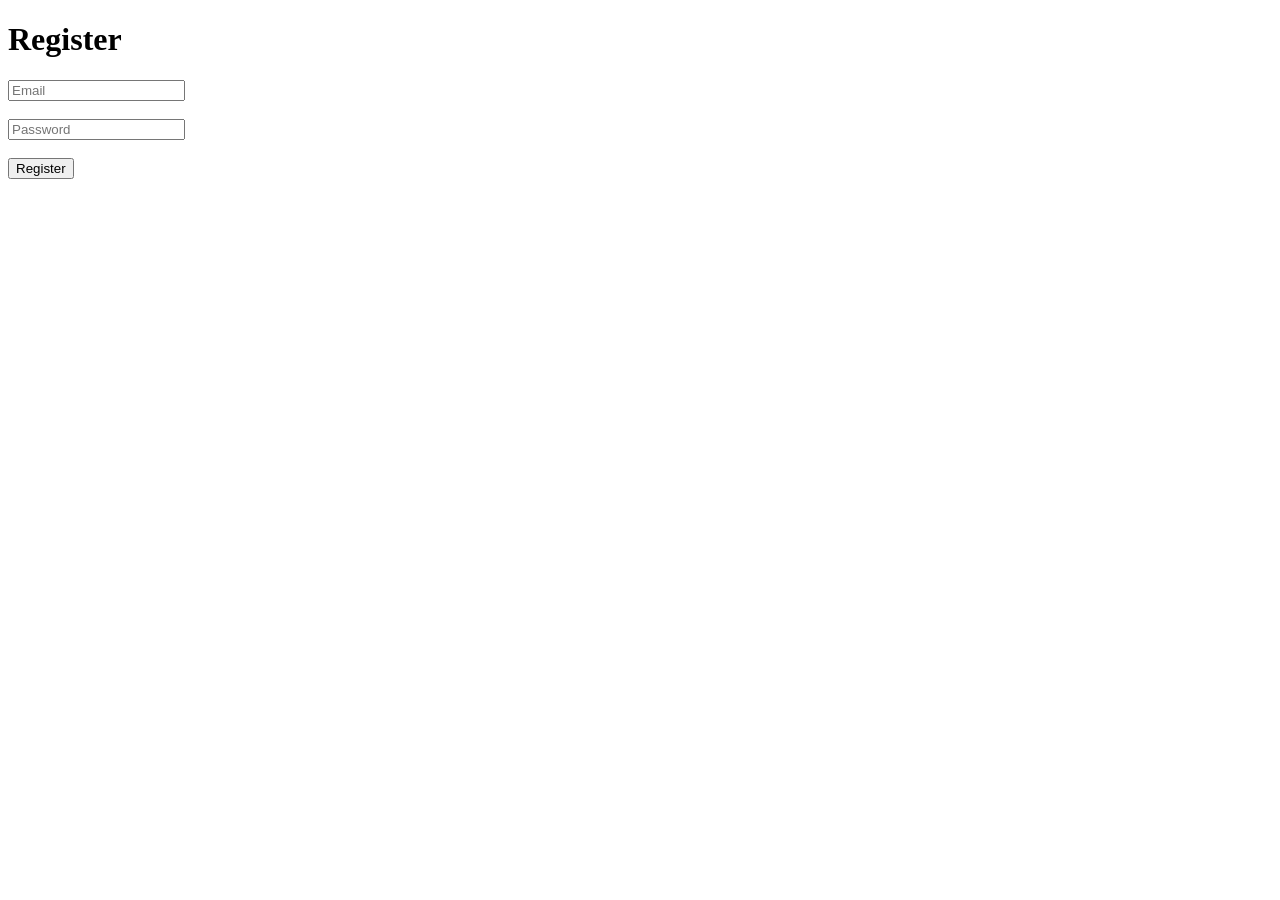
<file: templates/register.html>
<!DOCTYPE html>
<html>

<head>
    <title>Register</title>
</head>

<body>

    <h1>Register</h1>

    <form action="/register" method="POST">

        <input type="email" name="email" placeholder="Email">

        <br><br>

        <input type="password" name="password" placeholder="Password">

        <br><br>

        <button type="submit">
            Register
        </button>

    </form>

</body>

</html>
</file>
